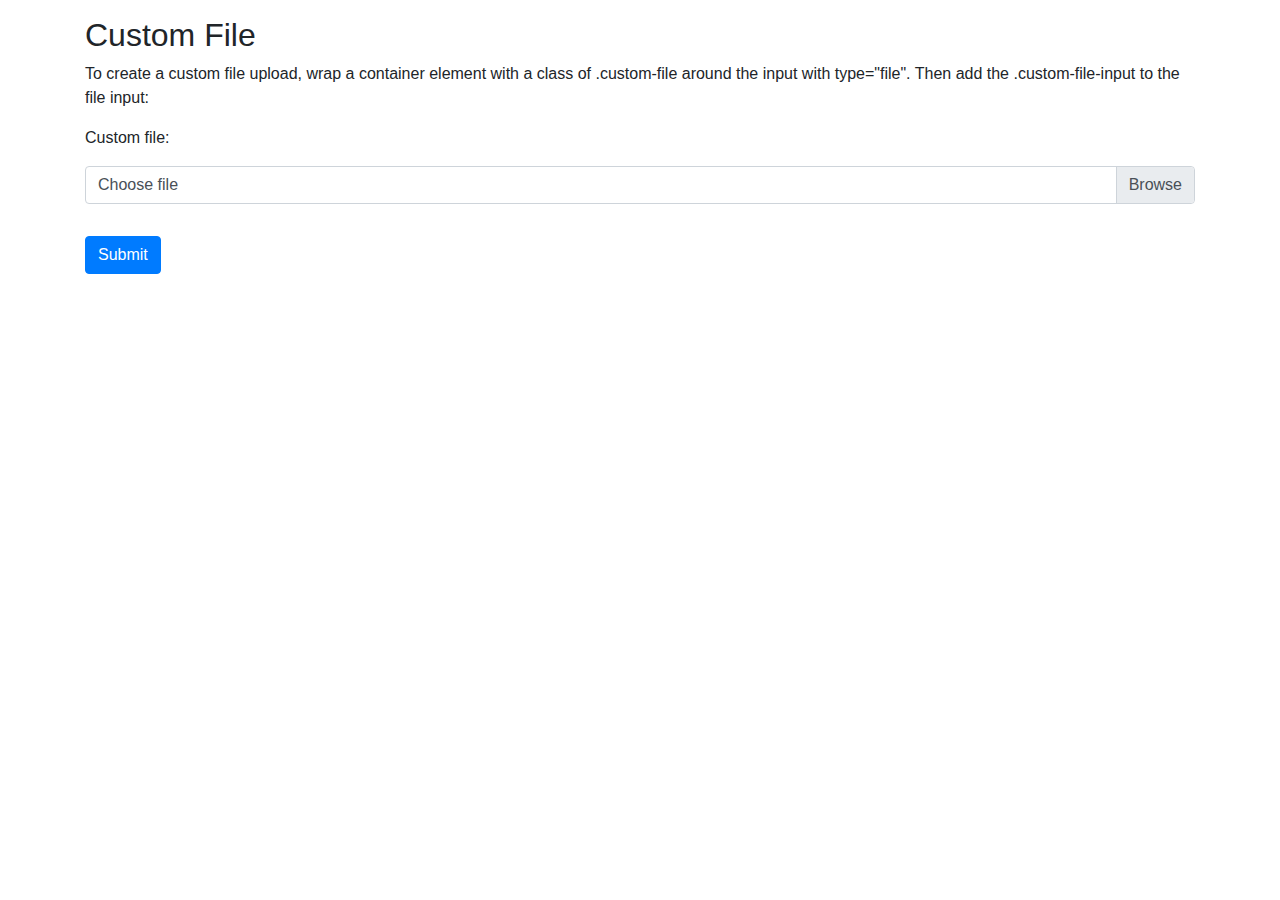
<file: templates/load.html>
<!DOCTYPE html>
<html lang="en">
<head>
  <title>Bootstrap Example</title>
  <meta charset="utf-8">
  <meta name="viewport" content="width=device-width, initial-scale=1">
  <link rel="stylesheet" href="https://maxcdn.bootstrapcdn.com/bootstrap/4.5.2/css/bootstrap.min.css">
  <script src="https://ajax.googleapis.com/ajax/libs/jquery/3.5.1/jquery.min.js"></script>
  <script src="https://cdnjs.cloudflare.com/ajax/libs/popper.js/1.16.0/umd/popper.min.js"></script>
  <script src="https://maxcdn.bootstrapcdn.com/bootstrap/4.5.2/js/bootstrap.min.js"></script>
</head>
<body>

<div class="container mt-3">
  <h2>Custom File</h2>
  <p>To create a custom file upload, wrap a container element with a class of .custom-file around the input with type="file". Then add the .custom-file-input to the file input:</p>
  <form action=/excel method=POST enctype="multipart/form-data">
    <p>Custom file:</p>
    <div class="custom-file mb-3">
      <input type="file" class="custom-file-input" id="customFile" name="filename">
      <label class="custom-file-label" for="customFile">Choose file</label>
    </div>
    
  
    <div class="mt-3">
      <button type="submit" class="btn btn-primary">Submit</button>
    </div>
  </form>
</div>

</body>
</html>
</file>
